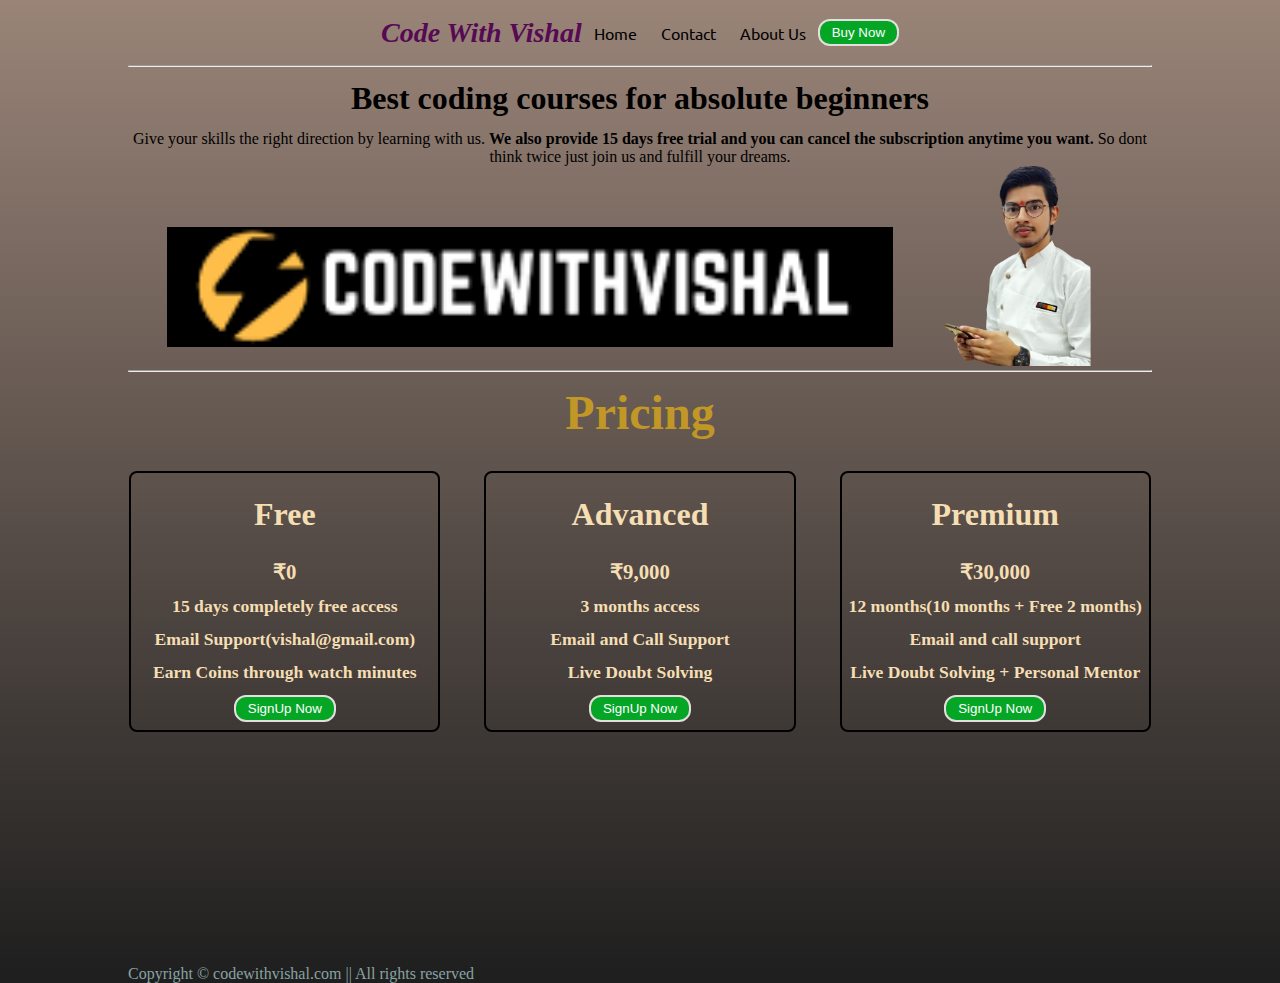
<file: index.html>
<!DOCTYPE html>
<html lang="en">
  <head>
    <meta charset="UTF-8" />
    <meta http-equiv="X-UA-Compatible" content="IE=edge" />
    <meta name="viewport" content="width=device-width, initial-scale=1.0" />
    <title>LEARN WITH VISHAL</title>
    <link rel="stylesheet" href="styling.css" />
    <link rel="stylesheet" href="utils.css" />
  </head>
  <body class="ykp">
    <div class="container mx-auto">
      <header>
        <nav class="flex justify-center">
          <div class="logo font-bold flex items-center text-rgb">
            Code With Vishal
          </div>

          <ul class="navbar flex items-center">
            <li>Home</li>
            <li>Contact</li>
            <li>About Us</li>
            <a><button class="btn">Buy Now</button></a>
          </ul>
        </nav>
      </header>
      <main class="min-h-screen">
        <section class="sec1">
          <div class="flex"></div>
          <div class="topleft flex items-center flex-col px-2"></div>
          <hr />
          <h1 class="my-1 text-center">
            Best coding courses for absolute beginners
          </h1>

          <p class="text-center">
            Give your skills the right direction by learning with us.
            <strong>
              We also provide 15 days free trial and you can cancel the
              subscription anytime you want.</strong
            >
            So dont think twice just join us and fulfill your dreams.
          </p>
          <div>
            <div class="topright flex justify-center">
              <img class="vsk" src="abc.png"><span><img class="picimg" src="pic.png" alt="" /></span>
            </div>
          </div>
        </section>
        <hr>
        <section class="section2">
          <h1 class="text-center my-2" >Pricing </h1>
          
          <!-- <p class="my-2">
            Lorem ipsum dolor sit amet consectetur adipisicing elit. Assumenda
            magnam sapiente numquam perspiciatis pariatur. Quis dolor tenetur
            hic voluptates aspernatur corporis, alias laborum.
          </p> -->
<strong style="color:wheat ;">
          <div class="boxes flex justify-center">
            <div class="box">
              <h2>Free</h2>
              <ul>
                <li class="highlighted">₹0</li>
                <li>15 days completely free access</li>
                <li>Email Support(vishal@gmail.com)</li>
                <li>Earn Coins through watch minutes</li>
                <!-- <button class="btn">SignUp Now</button> -->
                <a><button class="btn">SignUp Now</button></a>
              </ul>
            </div>
            <div class="box">
              <h2>Advanced</h2>
              <ul>
                <li class="highlighted">₹9,000</li>
                <li>3 months access</li>
                <li>Email and Call Support</li>
                <li>Live Doubt Solving</li>
            
                <!-- <button class="btn">SignUp Now</button> -->
                <a><button class="btn">SignUp Now</button></a>
              </ul>
            </div>
            <div class="box">
              <h2>Premium</h2>
              <ul>
                <li class="highlighted">₹30,000</li>
                <li>12 months(10 months + Free 2 months)</li>
                <li>Email and call support</li>
                <li>Live Doubt Solving + Personal Mentor</li>
                <a><button class="btn">SignUp Now</button></a>
                
              </ul>
            </div>
            
          </div></strong>
          
        </section>
      </main>
      <footer class="ft">Copyright &copy; codewithvishal.com || All rights reserved</footer>
    </div>
  </body>
</html>
</file>
<file: styling.css>
@import url('https://fonts.googleapis.com/css2?family=Ubuntu:wght@300&display=swap');
*{
    margin: 0;
    padding: 0;
}
.container{
    max-width: 80vw;
}
.ykp{
    background-image: linear-gradient(to bottom , #9A8478,#1e1e1e);
}
.navbar{
    display: flex;
    height: 65px;
    font-family: 'Ubuntu', sans-serif;

}

.navbar li{
    list-style: none;
    margin: 0 12px;
}
.topleft{
    width: 50%;
}
.topright{
    width: 50%;
}
.sec1{
    max-height: 100vh;
}
.sec1 h1{
    font-size: 2rem;
}
.logo{
    font-size: 1.5rem;
}
.topright .picimg{
    width: auto;
    height: 200px;
/* float: right; */
    margin-left: 20px;
    padding-inline-start: 0%;
     padding-inline-end: 120%;

    
}
.topright .vsk{
    width: 820px;
    height: 120px;
    padding-inline-start: 100%;
    padding-top: 12%;
}
.section2{
    font-size: 1.1rem;
}
.section2 p{
    padding: 8px 0;
    text-align: center;
    }
.box{
    padding: 8px 0;
    margin: 12px 22px;
    min-width: 24vw;
    border-radius: 8px;
    border: 2px solid black;
    text-align: center;
}

.box h2{
    font-size: 2rem;
    padding: 15px 0;
}
.box ul li{
    margin: 12px 2px;
}
.box ul {
    list-style-type: none;
}
   
.highlighted{
    font-size: 1.3rem;
    font-weight: bolder;
}
.section2 h1{
    font-size: 3rem;
}
.text-center my-2{
    color: aqua;
}
.ft{
    color: rgb(136, 163, 163);
}
</file>
<file: utils.css>
.min-h-screen{
    min-height: 100vh;
}

.bg-red{
    background-color: red;
}


.mx-auto{
    margin-left: auto;
    margin-right: auto;
}

.flex{
display: flex;
}

.items-center{
    align-items: center;
}

.justify-between{
justify-content: space-between;
}

.font-bold{
    font-weight: bold;
}
.flex-col{
    flex-direction: column;
}
.justify-center{
    justify-content: center;
}

.my-1{
    margin-top: 13px;
    margin-bottom: 13px;
}
.my-2{
    margin-top: 13px;
    margin-bottom: 19px;
    color: rgba(235, 181, 18, 0.699);
}
.px-2{
    padding-left: 13px; ;
    padding-right: 13px;
}
.text-rgb{
    color:rgb(86, 10, 83);
    font-size: 28px;
    font-style:oblique
}
 .btn{
padding: 4px 12px;
border : 2px solid rgb(228, 222, 222);
border-radius: 12px;
color: white;
cursor: pointer;
background-color: rgb(5, 166, 38);
} .btn{
    transition-duration: 0.4s;
}
.btn:hover {
    background-color:black;
    color:white;
  }
.text-center{
    text-align: center;
}
</file>
